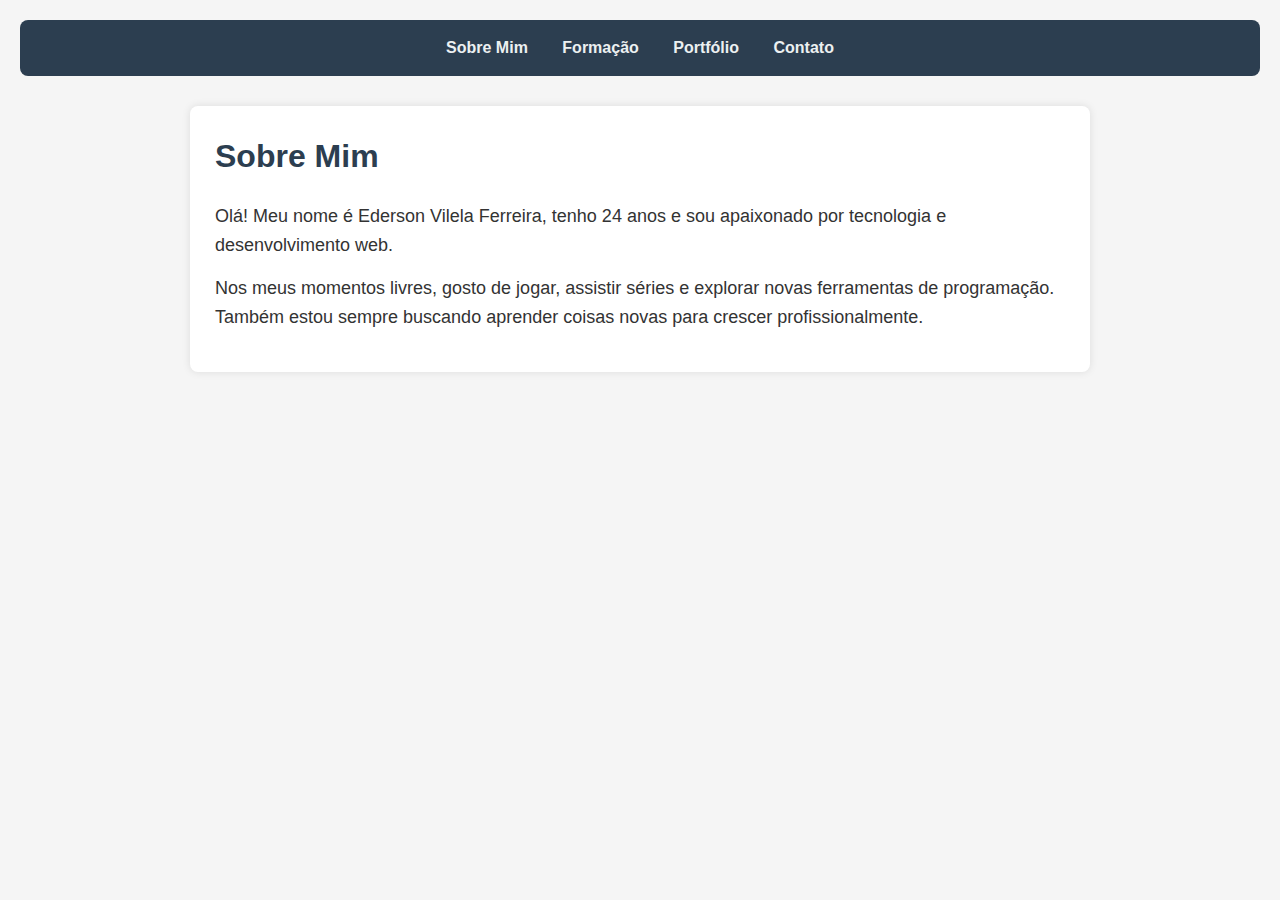
<file: index.html>
<!DOCTYPE html>
<html lang="pt-BR">
<head>
  <meta charset="UTF-8" />
  <meta name="viewport" content="width=device-width, initial-scale=1.0">
  <title>Sobre Mim</title>
  <link rel="stylesheet" href="style.css" />
</head>
<body>
  <!-- Menu de navegação presente em todas as páginas -->
  <nav>
    <a href="index.html">Sobre Mim</a>
    <a href="formacao.html">Formação</a>
    <a href="portfolio.html">Portfólio</a>
    <a href="contato.html">Contato</a>
  </nav>

  <!-- Conteúdo principal da página "Sobre Mim" -->
  <div class="container">
    <h1>Sobre Mim</h1>

    <!-- Informações pessoais -->
    <p>Olá! Meu nome é Ederson Vilela Ferreira, tenho 24 anos e sou apaixonado por tecnologia e desenvolvimento web.</p>

    <!-- Hobbies ou interesses pessoais -->
    <p>Nos meus momentos livres, gosto de jogar, assistir séries e explorar novas ferramentas de programação. Também estou sempre buscando aprender coisas novas para crescer profissionalmente.</p>
  </div>
</body>
</html>
</file>
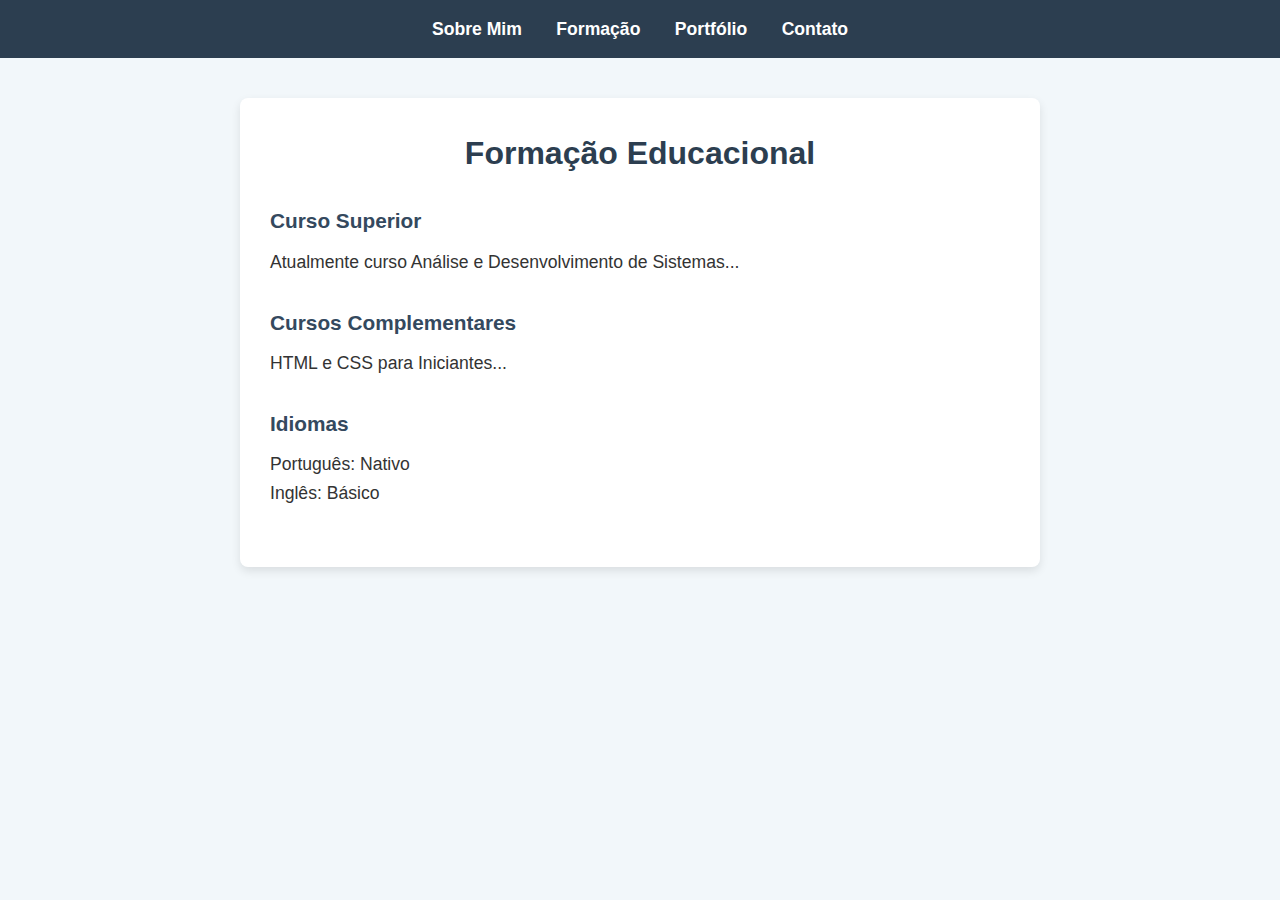
<file: Formacao.html>
<!--
Página: Formação Educacional
Objetivo: Apresentar minha formação acadêmica, cursos e idiomas
Autor: Ederson Vilela
Disciplina: Fundamentos da Programação Web
-->

<!DOCTYPE html>
<html lang="pt-BR">
<head>
  <meta charset="UTF-8">
  <title>Formação</title>
  <!-- Linkando o arquivo CSS exclusivo para esta página -->
  <link rel="stylesheet" href="style3.css">
</head>
<body>

  <!-- Menu de navegação presente em todas as páginas -->
  <nav>
    <a href="index.html">Sobre Mim</a>
    <a href="formacao.html">Formação</a>
    <a href="portfolio.html">Portfólio</a>
    <a href="contato.html">Contato</a>
  </nav>

  <div class="container">
    <h1>Formação Educacional</h1>

    <!-- Sessão com informações sobre o curso superior -->
    <div class="section">
      <h2>Curso Superior</h2>
      <p>Atualmente curso Análise e Desenvolvimento de Sistemas...</p>
    </div>

    <!-- Sessão com cursos complementares -->
    <div class="section">
      <h2>Cursos Complementares</h2>
      <p>HTML e CSS para Iniciantes...</p>
    </div>

    <!-- Sessão com idiomas que conheço -->
    <div class="section">
      <h2>Idiomas</h2>
      <p>Português: Nativo</p>
      <p>Inglês: Básico</p>
    </div>
  </div>
</body>
</html>
</file>
<file: style.css>
/* Reset básico para margens e paddings */
* {
  margin: 0;
  padding: 0;
  box-sizing: border-box;
}

/* Estilo do corpo da página */
body {
  font-family: Arial, sans-serif;
  background-color: #f5f5f5;
  color: #333333;
  line-height: 1.6;
  padding: 20px;
}

/* Container centralizado com largura máxima */
.container {
  max-width: 900px;
  margin: 20px auto;
  background-color: #ffffff;
  padding: 25px;
  border-radius: 8px;
  box-shadow: 0 0 8px rgba(0,0,0,0.1);
}

/* Estilo do menu de navegação */
nav {
  background-color: #2c3e50;
  padding: 15px 20px;
  border-radius: 8px;
  text-align: center;
  margin-bottom: 30px;
}

/* Links do menu */
nav a {
  color: #ecf0f1;
  text-decoration: none;
  margin: 0 15px;
  font-weight: bold;
  font-size: 16px;
  transition: color 0.3s ease;
}

/* Efeito hover nos links do menu */
nav a:hover {
  color: #3498db;
}

/* Títulos principais */
h1 {
  margin-bottom: 20px;
  color: #2c3e50;
}

/* Parágrafos */
p {
  margin-bottom: 15px;
  font-size: 18px;
}

/* Responsividade básica para telas menores */
@media (max-width: 600px) {
  body {
    padding: 10px;
  }
  .container {
    padding: 15px;
  }
  nav a {
    display: block;
    margin: 10px 0;
    font-size: 18px;
  }
}
</file>
<file: style3.css>
/* style.css - Estilo exclusivo para a página de Formação */
/* Autor: Ederson Vilela */
/* Este arquivo define o layout visual da página de formação acadêmica */

/* Reset básico para remover margens e paddings padrão */
* {
  margin: 0;
  padding: 0;
  box-sizing: border-box;
}

/* Define as fontes e cores gerais do corpo da página */
body {
  font-family: 'Arial', sans-serif;
  background-color: #f2f7fa;
  color: #333;
  line-height: 1.6;
}

/* Estilização do menu de navegação */
nav {
  background-color: #2c3e50;
  padding: 15px;
  text-align: center;
}

nav a {
  color: white;
  text-decoration: none;
  margin: 0 15px;
  font-size: 1.1rem;
  font-weight: bold;
  transition: color 0.3s;
}

/* Container central da página */
.container {
  max-width: 800px;
  margin: 40px auto;
  background-color: white;
  padding: 30px;
  border-radius: 8px;
  box-shadow: 0 4px 10px rgba(0,0,0,0.1);
}

/* Título principal */
h1 {
  color: #2c3e50;
  margin-bottom: 25px;
  text-align: center;
}

/* Seções da página (cursos, idiomas etc) */
.section {
  margin-bottom: 30px;
}

.section h2 {
  color: #34495e;
  margin-bottom: 10px;
  font-size: 1.3rem;
}

.section p {
  font-size: 1.1rem;
}

/* Responsividade: melhora a exibição em telas pequenas */
@media (max-width: 600px) {
  nav a {
    display: block;
    margin: 10px 0;
  }

  .container {
    margin: 20px;
    padding: 20px;
  }
}
</file>
